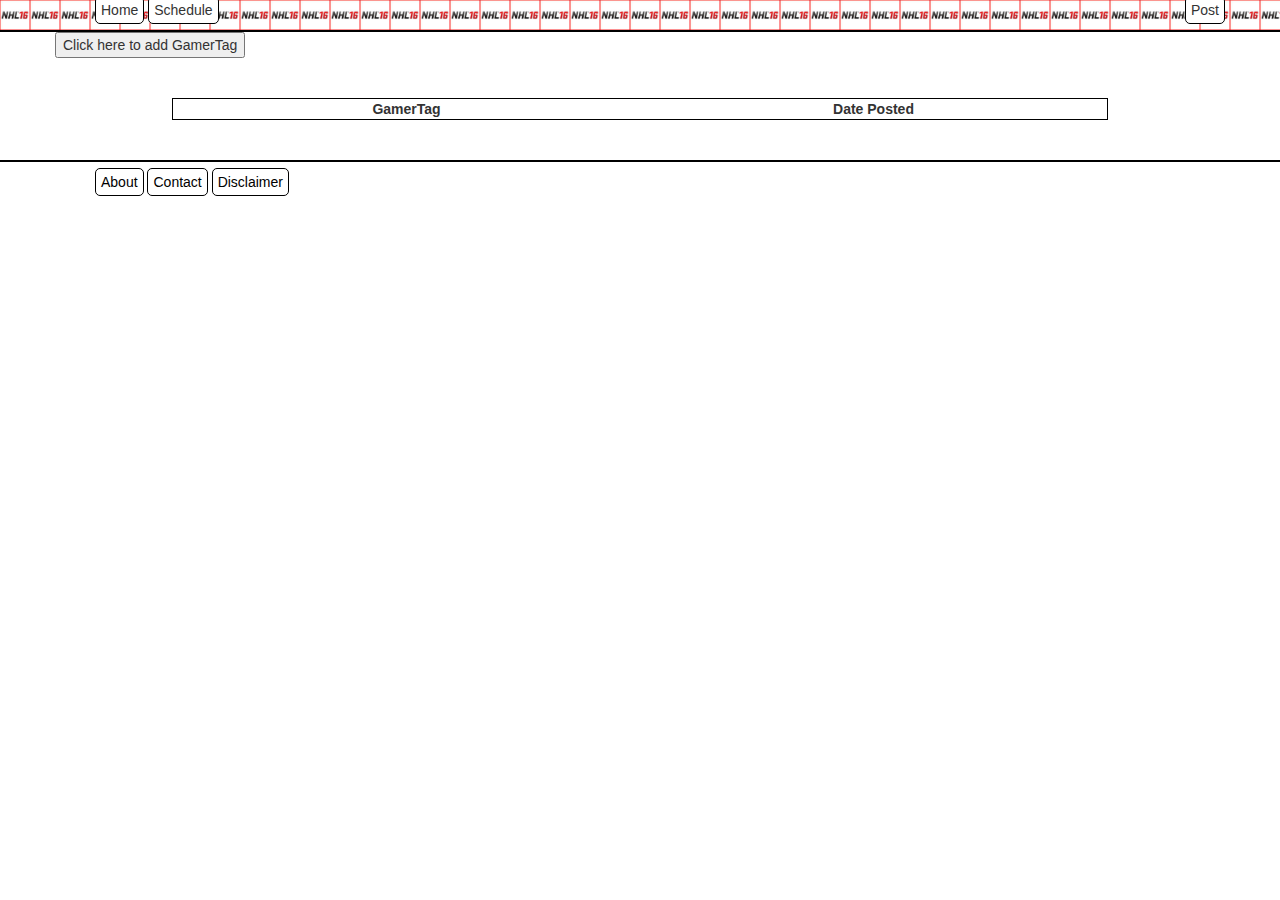
<file: gamertag/index.html>
<!DOCTYPE HTML>
<html>
<head>
  <link type="text/css" rel="stylesheet" href="../css/bootstrap.min.css" />
  <link type="text/css" rel="stylesheet" href="../css/main.css" />
  <script src="../js/jquery-2.1.4.min.js"></script>
  <script src="../js/jquery-ui.min.js"></script>
</head>

<body>
  <div class="nav">
    <div class="container">
      <div class="row">
        <ul class="nav-left">
          <li>Home</li>
          <li>Schedule</li>
        </ul>
        <ul class="nav-right">
          <li>Post</li>
        </ul>
      </div>
    </div>
  </div>
  <div class="tag-area">
    <div class="container">
      <div class="row">
        <div>
          <button type="button" onClick="addTag()">Click here to add GamerTag</button>
        </div>
        <table class="col-2-3 tag-table">
          </tr>
          <tr>
            <th>GamerTag</th>
            <th>Date Posted</th>
          </tr>
        </table>
      </div>
    </div>
  </div>
  <div class="footer">
    <div class="container">
      <div class="row">
        <ul class="footer-left">
          <li><a href="#">About</a></li>
          <li><a href="#">Contact</a></li>
          <li><a href="#">Disclaimer</a></li>
        </ul>
      </div>
    </div>
  </div>
<script src="../js/JS.js"></script>
<script src="../js/moment.js"></script>
</body>
</html>
</file>
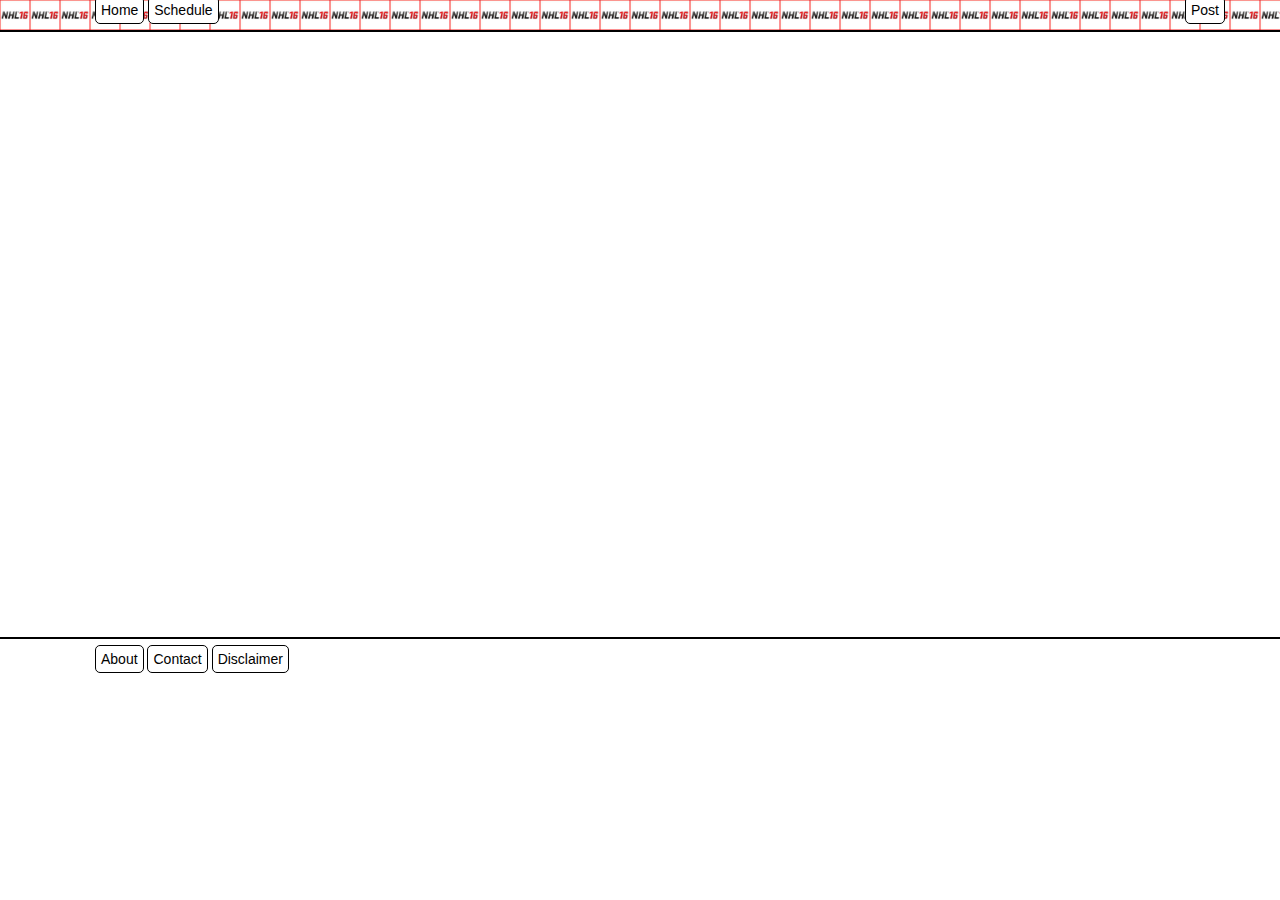
<file: schedule/index.html>
<!DOCTYPE HTML>
<html>
<head>
  <link type="text/css" rel="stylesheet" href="../css/bootstrap.min.css" />
  <link type="text/css" rel="stylesheet" href="../css/main.css" />
  <script src="../js/jquery-2.1.4.min.js"></script>
  <script src="../js/jquery-ui.min.js"></script>
</head>

<body>
  <div class="nav">
    <div class="container">
      <div class="row">
        <ul class="nav-left">
          <li><a href="../index.html">Home</a></li>
          <li><a href="index.html">Schedule</a></li>
        </ul>
        <ul class="nav-right">
          <li><a href="../gamertag/index.html">Post</a></li>
        </ul>
      </div>
    </div>
  </div>
  <iframe src="https://www.google.com/calendar/embed?src=tylerhines1992%40gmail.com&ctz=America/New_York" style="border: 0" width="800" height="600" frameborder="0" scrolling="no"></iframe>
  <div class="footer">
    <div class="container">
      <div class="row">
        <ul class="footer-left">
          <li><a href="#">About</a></li>
          <li><a href="#">Contact</a></li>
          <li><a href="#">Disclaimer</a></li>
        </ul>
      </div>
    </div>
  </div>
<script src="../js/JS.js"></script>
<script src="../js/moment.js"></script>
</body>
</html>
</file>
<file: css/main.css>
* {
  font-family: sans-serif;
  }
.nav-left {
  float: left;
  margin-top: 0;
}
.nav-right {
  float: right;
  margin-top: 0;
  margin-bottom 0;
}
.nav li {
  display: inline;
  text-decoration: none;
  border: 1px solid black;
  padding: 5px;
  border-radius: 5px;
  background-color: white;
}
.nav a {
  text-decoration: none;
  color: black;
}
.nav {
  border-bottom: 2px solid black;
  height: 32px;
  background-image: url("../images/nav-background.png");
  background-size: contain;
}
.jumbotron {
  background-image: url("../images/jumbotron-background.png");
  background-size: contain;
  background-repeat: no-repeat;
  background-position: center;
}
.main-panels {
  background-color: white;
}
.panel1 {
  float: left;
  border: 2px solid black;
  padding: .5%;
  margin-top: 20px;
  margin: .5%;
  padding-bottom: 10%;
  position: relative;
  width: 31%;
  opacity: 100%;
  background-color: white;
  opacity: .8;
}
.panel2 {
  float: left;
  border: 2px solid black;
  padding: .5%;
  margin-top: 20px;
  margin: .5%;
  padding-bottom: 10%;
  position: relative;
  width: 31%;
  background-color: white;
  opacity: .8;
}
.panel3 {
  float: left;
  border: 2px solid black;
  padding: .5%;
  margin-top: 20px;
  margin: .5%;
  padding-bottom: 10%;
  position: relative;
  width: 31%;
  background-color: white;
  opacity: .8;
}
.panel-link {
  position:absolute;
  width:100%;
  height:100%;
  top:0;
  left: 0;

  /* edit: added z-index */
  z-index: 1;

  /* edit: fixes overlap error in IE7/8,
     make sure you have an empty gif */
  background-image: url('empty.gif');
}
.footer {
  border-top: 2px solid black;
}
.footer li {
  display: inline;
  padding: 5px;
  border: 1px solid black;
  border-radius: 5px;
}
.footer a {
  text-decoration: none;
  color: black !important;
}
.footer-left {
  float: left;
  text-decoration: none;
  margin-top: 10px
}
.tag-table {
  height: 50%;
  border: 1px solid black;
  margin: 40px auto;
  width: 80%;
  border-radius: 5px;
}
.tag-table th {
  margin-bottom: 5px;
  width: 50%;
  text-align: center;
}
.tag-table td{
  margin: 10px;
  width: 50%;
  text-align: center;
}
.button {
  margin: 0 auto;
}
</file>
